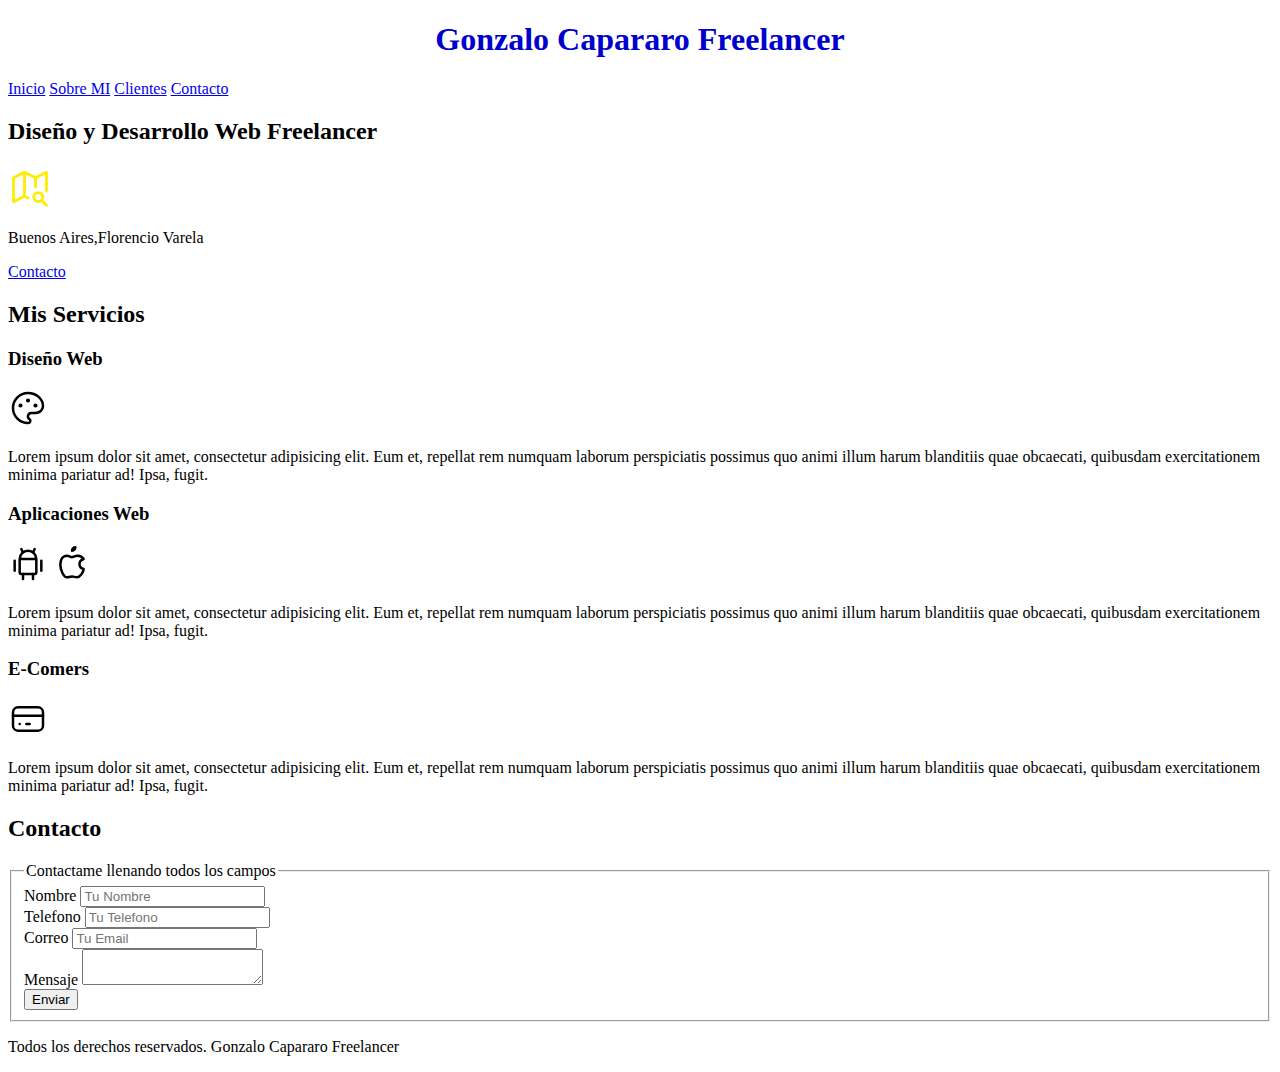
<file: WebCV/nosotros.html>
<!DOCTYPE html>
<html lang="en">
<head>
    <meta charset="UTF-8">
    <meta http-equiv="X-UA-Compatible" content="IE=edge">
    <meta name="viewport" content="width=device-width, initial-scale=1.0">
    <title>Diseñador Freelancer</title>

    <style>
        h1 { 
            text-align: center;
            color:mediumblue;
        }
    </style>
    


</head>
<body>

    <head>
        <h1>Gonzalo Capararo Freelancer</h1>
    </head>
    <nav>
        <a href="#">Inicio</a>
        <a href="#">Sobre MI</a>
        <a href="#">Clientes</a>
        <a href="#">Contacto</a>
        
    </nav>

    
    
    <section>
        <h2>Diseño y Desarrollo Web Freelancer</h2>
        <p><svg xmlns="http://www.w3.org/2000/svg" class="icon icon-tabler icon-tabler-map-search" width="44" height="44" viewBox="0 0 24 24" stroke-width="1.5" stroke="#ffec00" fill="none" stroke-linecap="round" stroke-linejoin="round">
            <path stroke="none" d="M0 0h24v24H0z" fill="none"/>
            <path d="M11 18l-2 -1l-6 3v-13l6 -3l6 3l6 -3v10" />
            <path d="M9 4v13" />
            <path d="M15 7v5" />
            <circle cx="16.5" cy="17.5" r="2.5" />
            <path d="M18.5 19.5l2.5 2.5" />
          </svg></p>
        <p> Buenos Aires,Florencio Varela</p>

        <a href="#">Contacto</a>
    </section>

    <main>
        <h2>Mis Servicios</h2>
    
    <selection>
        <h3>Diseño Web</h3>
        <svg xmlns="http://www.w3.org/2000/svg" class="icon icon-tabler icon-tabler-palette" width="40" height="40" viewBox="0 0 24 24" stroke-width="1.5" stroke="#000000" fill="none" stroke-linecap="round" stroke-linejoin="round">
            <path stroke="none" d="M0 0h24v24H0z" fill="none"/>
            <path d="M12 21a9 9 0 1 1 0 -18a9 8 0 0 1 9 8a4.5 4 0 0 1 -4.5 4h-2.5a2 2 0 0 0 -1 3.75a1.3 1.3 0 0 1 -1 2.25" />
            <circle cx="7.5" cy="10.5" r=".5" fill="currentColor" />
            <circle cx="12" cy="7.5" r=".5" fill="currentColor" />
            <circle cx="16.5" cy="10.5" r=".5" fill="currentColor" />
          </svg> 
    <p>Lorem ipsum dolor sit amet, consectetur adipisicing elit. Eum et, repellat rem numquam laborum perspiciatis possimus quo animi illum harum blanditiis quae obcaecati, quibusdam exercitationem minima pariatur ad! Ipsa, fugit.</p>

    </selection>

    <selection>
        <h3>Aplicaciones Web</h3>
        <svg xmlns="http://www.w3.org/2000/svg" class="icon icon-tabler icon-tabler-brand-android" width="40" height="40" viewBox="0 0 24 24" stroke-width="1.5" stroke="#000000" fill="none" stroke-linecap="round" stroke-linejoin="round">
            <path stroke="none" d="M0 0h24v24H0z" fill="none"/>
            <line x1="4" y1="10" x2="4" y2="16" />
            <line x1="20" y1="10" x2="20" y2="16" />
            <path d="M7 9h10v8a1 1 0 0 1 -1 1h-8a1 1 0 0 1 -1 -1v-8a5 5 0 0 1 10 0" />
            <line x1="8" y1="3" x2="9" y2="5" />
            <line x1="16" y1="3" x2="15" y2="5" />
            <line x1="9" y1="18" x2="9" y2="21" />
            <line x1="15" y1="18" x2="15" y2="21" />
          </svg> 
        <svg xmlns="http://www.w3.org/2000/svg" class="icon icon-tabler icon-tabler-brand-apple" width="40" height="40" viewBox="0 0 24 24" stroke-width="1.5" stroke="#000000" fill="none" stroke-linecap="round" stroke-linejoin="round">
            <path stroke="none" d="M0 0h24v24H0z" fill="none"/>
            <path d="M9 7c-3 0 -4 3 -4 5.5c0 3 2 7.5 4 7.5c1.088 -.046 1.679 -.5 3 -.5c1.312 0 1.5 .5 3 .5s4 -3 4 -5c-.028 -.01 -2.472 -.403 -2.5 -3c-.019 -2.17 2.416 -2.954 2.5 -3c-1.023 -1.492 -2.951 -1.963 -3.5 -2c-1.433 -.111 -2.83 1 -3.5 1c-.68 0 -1.9 -1 -3 -1z" />
            <path d="M12 4a2 2 0 0 0 2 -2a2 2 0 0 0 -2 2" />
          </svg>
        <p>Lorem ipsum dolor sit amet, consectetur adipisicing elit. Eum et, repellat rem numquam laborum perspiciatis possimus quo animi illum harum blanditiis quae obcaecati, quibusdam exercitationem minima pariatur ad! Ipsa, fugit.</p>
    </selection>
    
    <selection>
        <h3>E-Comers</h3> 
        <svg xmlns="http://www.w3.org/2000/svg" class="icon icon-tabler icon-tabler-credit-card" width="40" height="40" viewBox="0 0 24 24" stroke-width="1.5" stroke="#000000" fill="none" stroke-linecap="round" stroke-linejoin="round">
            <path stroke="none" d="M0 0h24v24H0z" fill="none"/>
            <rect x="3" y="5" width="18" height="14" rx="3" />
            <line x1="3" y1="10" x2="21" y2="10" />
            <line x1="7" y1="15" x2="7.01" y2="15" />
            <line x1="11" y1="15" x2="13" y2="15" />
          </svg>
        <p>Lorem ipsum dolor sit amet, consectetur adipisicing elit. Eum et, repellat rem numquam laborum perspiciatis possimus quo animi illum harum blanditiis quae obcaecati, quibusdam exercitationem minima pariatur ad! Ipsa, fugit.</p>

    </selection>

    </main>

    <selection>
        <h2>Contacto</h2>

        <form>
            
            <fieldset>
                <legend>Contactame llenando todos los campos</legend>

                <div>
                    <label>Nombre</label>
                    <input type="text" placeholder="Tu Nombre"/>
                </div>
              
                <div>
                    <label>Telefono</label>
                    <input type="tel" placeholder="Tu Telefono"/>
                </div>
                
                <div>
                    <label>Correo</label>
                    <input type="email" placeholder="Tu Email"/>
                </div>
                
                <div>
                    <label>Mensaje</label>
                    <textarea></textarea>
                </div>
                
                <div>
                    <input type="submit" value="Enviar"/>
                </div>
                
            </fieldset>
           

        </form>

    </selection>
    
    <footer>
        <p>Todos los derechos reservados. Gonzalo Capararo Freelancer</p>
    </footer>
</body>
</html>
</file>
